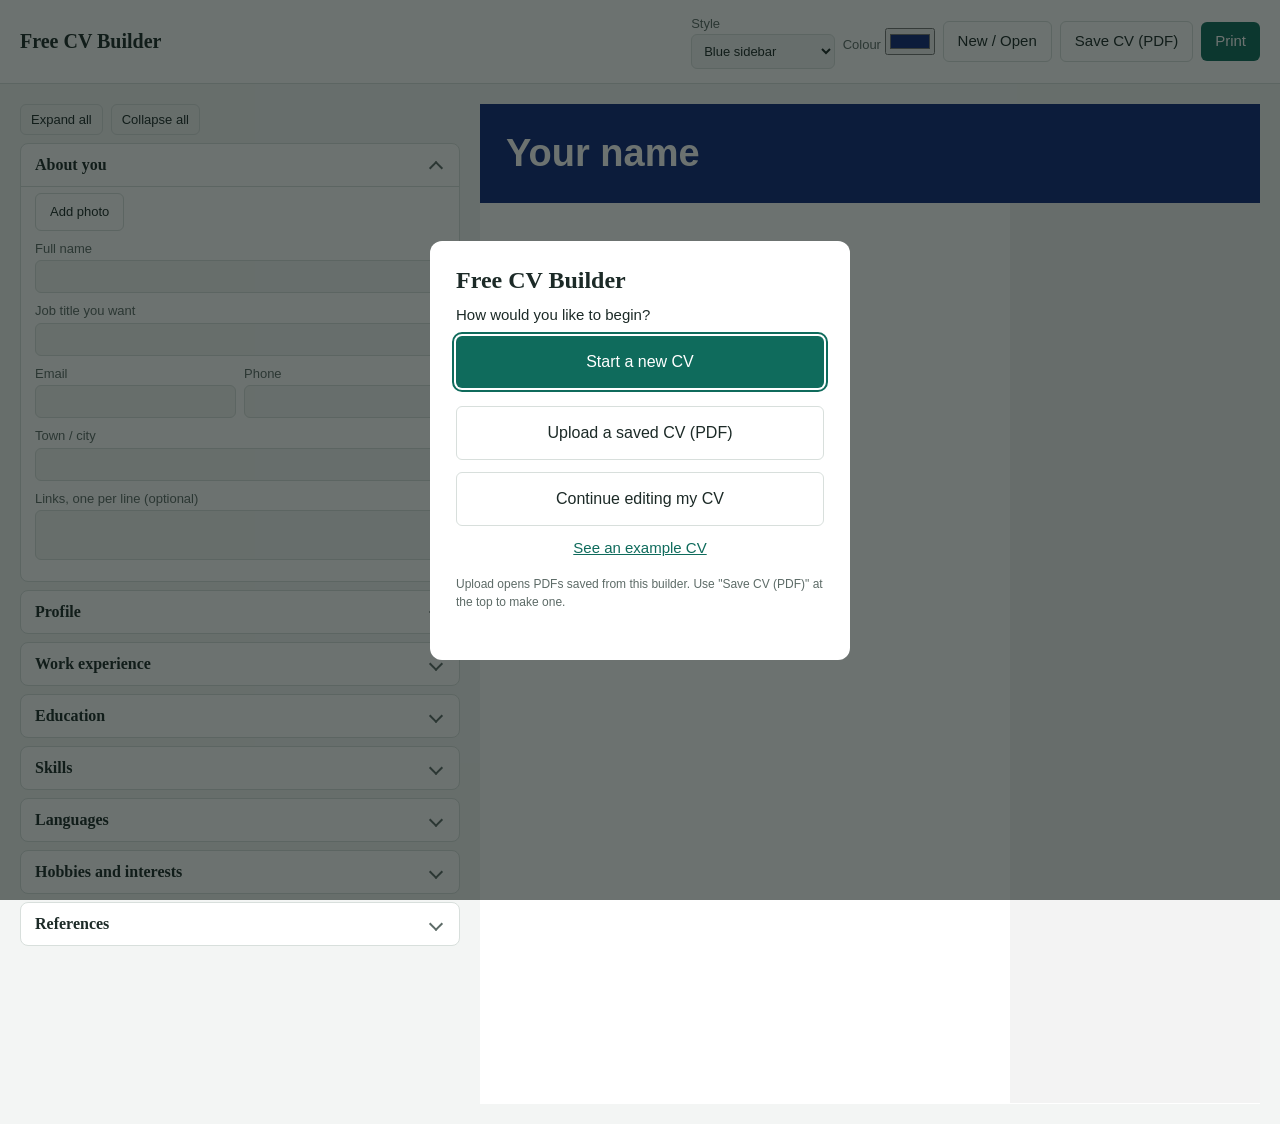
<file: index.html>
<!DOCTYPE html>
<html lang="en">
<head>
<meta charset="utf-8">
<meta name="viewport" content="width=device-width, initial-scale=1, viewport-fit=cover">
<title>Free CV Builder</title>
<link rel="stylesheet" href="style.css?v=7">
</head>
<body>
<header>
 <h1>Free CV Builder</h1>
 <div class="bar">
  <label style="margin:0">Style
   <select id="tpl"><option value="">Traditional</option><option value="modern">Modern</option><option value="classic">Classic</option><option value="sidebar">Blue sidebar</option></select></label>
  <label style="margin:0">Colour <input type="color" id="accent" value="#0f6b5c" aria-label="Accent colour"></label>
  <button class="btn alt" id="clear">New / Open</button>
  <button class="btn alt" id="savef">Save CV (PDF)</button>
  <button class="btn" id="print">Print</button>
 </div>
</header>
<main>
 <div class="editor">
  <div class="xbar"><button class="btn alt" id="xall">Expand all</button><button class="btn alt" id="call">Collapse all</button></div>
  <details class="sec" open><summary>About you</summary><div class="body">
   <div class="ph"><img id="phimg" alt="" hidden><label class="btn alt" style="margin:0;cursor:pointer;color:var(--ink)">Add photo<input type="file" id="photo" accept="image/*" hidden></label><button class="btn alt" id="phrm" hidden>Remove photo</button></div>
   <label for="name">Full name</label><input type="text" id="name">
   <label for="role">Job title you want</label><input type="text" id="role">
   <div class="row"><div><label for="email">Email</label><input type="email" id="email"></div><div><label for="phone">Phone</label><input type="tel" id="phone"></div></div>
   <label for="loc">Town / city</label><input type="text" id="loc">
   <label for="link">Links, one per line (optional)</label><textarea id="link" style="min-height:50px"></textarea>
  </div></details>
  <details class="sec"><summary>Profile</summary><div class="body">
   <textarea id="summary" aria-label="Profile summary"></textarea>
   <p class="hint">Two or three sentences: who you are, what you do well, what you want next.</p>
  </div></details>
  <details class="sec"><summary>Work experience</summary><div class="body"><div id="exp"></div><button class="btn alt" data-add="exp">Add job</button></div></details>
  <details class="sec"><summary>Education</summary><div class="body"><div id="edu"></div><button class="btn alt" data-add="edu">Add qualification</button></div></details>
  <details class="sec"><summary>Skills</summary><div class="body">
   <textarea id="skills" aria-label="Skills"></textarea><p class="hint">One skill per line. Leave a blank line for a space. Add a rating out of 5 after a bar, like: C# | 4 (shown as dots on the right).</p></div></details>
  <details class="sec"><summary>Languages</summary><div class="body">
   <textarea id="langs" aria-label="Languages"></textarea><p class="hint">One language per line, like: English | 4 | Intermediate (B1). The level shows under the dots.</p></div></details>
  <details class="sec"><summary>Hobbies and interests</summary><div class="body">
   <textarea id="hobbies" aria-label="Hobbies"></textarea><p class="hint">One per line, or separated by commas.</p></div></details>
  <details class="sec"><summary>References</summary><div class="body">
   <textarea id="refs" aria-label="References"></textarea><p class="hint">Name, company, phone. Or write "Available on request".</p></div></details>
 </div>
 <div class="preview-wrap"><article id="cv" aria-label="CV preview"></article></div>
</main>
<div id="start" class="ov" role="dialog" aria-modal="true" aria-labelledby="st-t"><div class="card">
 <h2 id="st-t">Free CV Builder</h2><p style="margin:0">How would you like to begin?</p>
 <button class="btn big" id="st-new">Start a new CV</button>
 <label class="btn big alt" style="cursor:pointer">Upload a saved CV (PDF)<input type="file" id="st-file" accept=".pdf,.json,application/pdf,application/json" hidden></label>
 <button class="btn big alt" id="st-cont" hidden>Continue editing my CV</button>
 <button class="lnk" id="st-ex">See an example CV</button>
 <p class="hint">Upload opens PDFs saved from this builder. Use "Save CV (PDF)" at the top to make one.</p>
 <p class="err" id="st-err" role="alert"></p>
</div></div>
<script src="script.js?v=7"></script>
</body>
</html>
</file>
<file: style.css>
:root{--bg:#f3f5f4;--panel:#fff;--ink:#1c2a27;--mute:#5d6b67;--line:#d8dfdc;--brand:#0f6b5c;--paper:#fff;--paperink:#222;
box-sizing:border-box;padding-top:env(safe-area-inset-top,0px);padding-bottom:env(safe-area-inset-bottom,0px)}
@media (prefers-color-scheme:dark){:root:not([data-theme="light"]){--bg:#121816;--panel:#1b2421;--ink:#e6eeeb;--mute:#9aaba5;--line:#2f3d38;--brand:#3fb59f}}
:root[data-theme="dark"]{--bg:#121816;--panel:#1b2421;--ink:#e6eeeb;--mute:#9aaba5;--line:#2f3d38;--brand:#3fb59f}
*{box-sizing:border-box}
html{scroll-padding-top:env(safe-area-inset-top,0px)}
body{margin:0;background:var(--bg);color:var(--ink);font:15px/1.5 "Trebuchet MS",Verdana,sans-serif}
header{display:flex;flex-wrap:wrap;gap:10px;align-items:center;justify-content:space-between;padding:14px 20px;background:var(--panel);border-bottom:1px solid var(--line)}
h1{font:700 20px Georgia,serif;margin:0}
.bar{display:flex;gap:8px;flex-wrap:wrap;align-items:center}
button,select,input[type=color]{font:inherit}
.btn{background:var(--brand);color:#fff;border:0;border-radius:6px;padding:8px 14px;cursor:pointer}
.btn.alt{background:transparent;color:var(--ink);border:1px solid var(--line)}
.btn:focus-visible,input:focus-visible,textarea:focus-visible,select:focus-visible{outline:2px solid var(--brand);outline-offset:2px}
main{display:grid;grid-template-columns:minmax(300px,440px) 1fr;gap:20px;padding:20px;max-width:1300px;margin:auto}
@media(max-width:860px){main{grid-template-columns:1fr}}
.editor section{background:var(--panel);border:1px solid var(--line);border-radius:8px;margin-bottom:12px;padding:14px}
.editor h2{font:700 16px Georgia,serif;margin:0 0 10px}
label{display:block;font-size:13px;color:var(--mute);margin:8px 0 2px}
input[type=text],input[type=email],input[type=tel],textarea,select{width:100%;padding:8px;border:1px solid var(--line);border-radius:6px;background:var(--bg);color:var(--ink)}
textarea{min-height:70px;resize:vertical}
.row{display:grid;grid-template-columns:1fr 1fr;gap:8px}
.item{border:1px dashed var(--line);border-radius:6px;padding:10px;margin-bottom:10px}
.item .x{float:right;background:none;border:0;color:#c0392b;cursor:pointer}
.hint{font-size:12px;color:var(--mute);margin:4px 0 0}
.preview-wrap{overflow:auto}
#cv{background:var(--paper);color:var(--paperink);width:100%;max-width:794px;min-height:1000px;margin:0 auto;padding:44px 48px;box-shadow:0 2px 14px rgba(0,0,0,.18);font:13.5px/1.5 Georgia,serif}
#cv h1{font:700 30px Georgia,serif;margin:0;color:var(--accent)}
#cv .title{font-size:15px;margin:2px 0 8px;color:#444}
#cv .contact{font-size:12.5px;color:#444;display:flex;flex-wrap:wrap;gap:4px 14px}
#cv h3{font:700 13px Georgia,serif;letter-spacing:.04em;margin:18px 0 6px;padding-bottom:3px;border-bottom:2px solid var(--accent);color:var(--accent)}
#cv .e{margin-bottom:9px;break-inside:avoid}
#cv .eh{display:flex;justify-content:space-between;gap:10px;font-weight:700}
#cv .eh span:last-child{font-weight:400;color:#555;white-space:nowrap}
#cv .sub{color:#444;font-style:italic}
#cv p{margin:3px 0;white-space:pre-wrap}
#cv .skills{display:flex;flex-wrap:wrap;gap:6px}
#cv .skills span{border:1px solid var(--accent);border-radius:12px;padding:1px 10px;font-size:12.5px}
#cv .hd{display:flex;justify-content:space-between;align-items:flex-start;gap:20px}
#cv .hd>div{flex:1}
#cv .photo{width:110px;height:110px;border-radius:50%;object-fit:cover;border:3px solid var(--accent);flex:none}
#cv.classic .photo{border-radius:4px}
.ph{display:flex;gap:10px;align-items:center;margin-bottom:6px}
.ph img{width:56px;height:56px;border-radius:50%;object-fit:cover;border:1px solid var(--line)}
#cv.modern{font-family:"Trebuchet MS",Verdana,sans-serif}
#cv.modern h1,#cv.modern h3{font-family:"Trebuchet MS",Verdana,sans-serif}
#cv.modern h3{border:0;background:var(--accent);color:#fff;padding:3px 8px}
#cv.classic h1{text-align:center;color:#111}
#cv.classic .title,#cv.classic .contact{justify-content:center;text-align:center}
#cv.classic h3{color:#111;border-bottom:1px solid #111}
#cv.classic .skills span{border-color:#111}
@media print{
 #start,.xbar{display:none!important}
 header,.editor{display:none!important}
 body{background:#fff}main{display:block;padding:0}
 #cv{box-shadow:none;padding:0;max-width:none;min-height:0}
}

/* Blue sidebar style */
#cv.sidebar{padding:0;font:13px/1.5 "Trebuchet MS",Verdana,sans-serif;-webkit-print-color-adjust:exact;print-color-adjust:exact;overflow:hidden}
#cv.sidebar .banner{background:var(--accent);color:#fff;padding:28px 26px}
#cv.sidebar h1{color:#fff;font:700 38px "Trebuchet MS",Verdana,sans-serif}
#cv.sidebar .title{color:#fff;font-size:21px;font-weight:300;margin:2px 0 0}
#cv.sidebar .cols{display:grid;grid-template-columns:1fr 250px;min-height:900px}
#cv.sidebar .main,#cv.sidebar .side{padding:22px 24px;-webkit-box-decoration-break:clone;box-decoration-break:clone}
#cv.sidebar .side{background:#f3f3f3;padding-left:22px;padding-right:22px}
#cv.sidebar h3{font:700 19px "Trebuchet MS",Verdana,sans-serif;letter-spacing:0;color:var(--accent);background:none;border-bottom:1px solid #d5d5d5;padding:0 0 4px;margin:20px 0 10px}
#cv.sidebar .side h3:first-child,#cv.sidebar .main h3:first-child{margin-top:0}
#cv.sidebar .photo{width:100%;height:auto;aspect-ratio:1;border-radius:0;border:0;display:block;margin-bottom:6px}
#cv.sidebar .lb{font-weight:700;margin-top:6px}
#cv.sidebar .val{word-break:break-word;margin-top:4px}
#cv.sidebar .lv{text-align:right;color:#555;font-size:12px}
#cv.sidebar .dots{margin:0;flex:none;white-space:nowrap}
#cv.sidebar .sk{display:flex;justify-content:space-between;align-items:center;gap:10px;margin:7px 0 2px}
#cv.sidebar .sk .val{margin:0}
#cv.sidebar .d{display:inline-block;width:12px;height:12px;border-radius:50%;background:#dcdcdc;margin-right:3px}
#cv.sidebar .d.on{background:var(--accent)}
#cv.sidebar .r2{display:grid;grid-template-columns:86px 1fr;gap:0 14px;margin-bottom:12px;break-inside:avoid}
#cv.sidebar .dt{font-weight:700;font-size:12px;color:#444}
#cv.sidebar .et{font-weight:700;font-size:15px}
#cv.sidebar .eo{font-style:italic;color:#444}
#cv.sidebar ul{margin:4px 0 0;padding-left:18px}
#cv.sidebar li{margin-bottom:2px}
@media(max-width:640px){#cv.sidebar .cols{grid-template-columns:1fr}#cv.sidebar{min-width:0}}

#cv .sp{height:9px}

/* Accordion sections */
.editor details.sec{background:var(--panel);border:1px solid var(--line);border-radius:8px;margin-bottom:8px}
.editor summary{list-style:none;cursor:pointer;padding:12px 14px;font:700 16px Georgia,serif;display:flex;justify-content:space-between;align-items:center}
.editor summary::-webkit-details-marker{display:none}
.editor summary::after{content:"";width:8px;height:8px;border-right:2px solid var(--mute);border-bottom:2px solid var(--mute);transform:rotate(45deg);transition:transform .15s;margin-right:4px}
.editor details[open]>summary::after{transform:rotate(-135deg);margin-top:5px}
.editor details[open]>summary{border-bottom:1px solid var(--line)}
.editor summary:focus-visible{outline:2px solid var(--brand);outline-offset:-2px}
.editor .body{padding:6px 14px 14px}
.xbar{display:flex;gap:8px;margin-bottom:8px}
.xbar .btn{padding:5px 10px;font-size:13px}
/* Start screen */
.ov{position:fixed;inset:0;background:rgba(10,20,18,.6);display:flex;align-items:center;justify-content:center;padding:20px;z-index:50}
.ov[hidden]{display:none}
.card{background:var(--panel);color:var(--ink);border-radius:12px;padding:26px;max-width:420px;width:100%;display:flex;flex-direction:column;gap:10px}
.card h2{font:700 24px Georgia,serif;margin:0}
.btn.big{padding:14px;font-size:16px;text-align:center;display:block}
.lnk{background:none;border:0;color:var(--brand);text-decoration:underline;cursor:pointer;font:inherit}
.err{color:#c0392b;min-height:1em;margin:0;font-size:13px}
</file>
